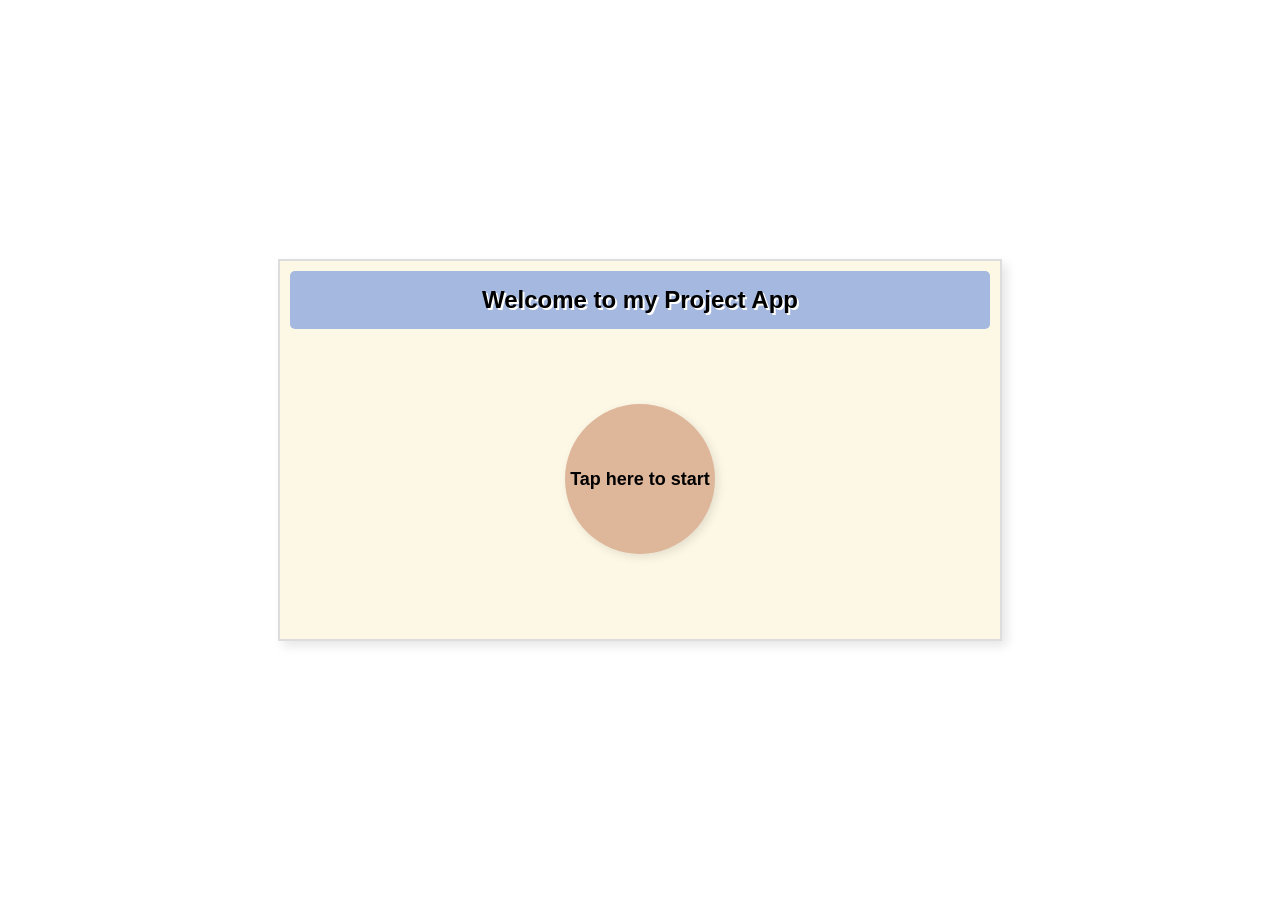
<file: index.html>
<!DOCTYPE html>
<html lang="de">
<head>
<meta charset="UTF-8">
<meta name="viewport" content="width=device-width, initial-scale=1.0">
<title>Project App</title>
<style>
       body {
           font-family: 'myfont', cursive, sans-serif;
           background-color: white;
           display: flex;
           justify-content: center;
           align-items: center;
           height: 100vh;
           margin: 0;
       }
       .container {
           width: 700px;
           background-color: #fdf7e5;
           border: 2px solid #ddd;
           padding: 10px;
           box-shadow: 5px 5px 10px rgba(0, 0, 0, 0.1);
           text-align: center;
       }
       .header {
           background-color: #a5b8e0;
           padding: 15px;
           font-size: 24px;
           font-weight: bold;
           color: black;
           text-shadow: 2px 2px white;
           border-radius: 5px;
       }
       .content {
           display: flex;
           justify-content: center;
           align-items: center;
           height: 300px;
       }
       .circle {
           width: 150px;
           height: 150px;
           background-color: #deb69a;
           border-radius: 50%;
           box-shadow: 3px 3px 10px rgba(0, 0, 0, 0.1);
           display: flex;
           justify-content: center;
           align-items: center;
           font-size: 18px;
           font-weight: bold;
           cursor: pointer;
       }
       .circle:hover {
           background-color: #cfa88c;
       }
</style>
</head>
<body>
<div class="container">
<div class="header">
           Welcome to my Project App
</div>
<div class="content">
<div class="circle" onclick="window.location.href='page2.html'">
               Tap here to start
</div>
</div>
</div>
</body>
</html>
</file>
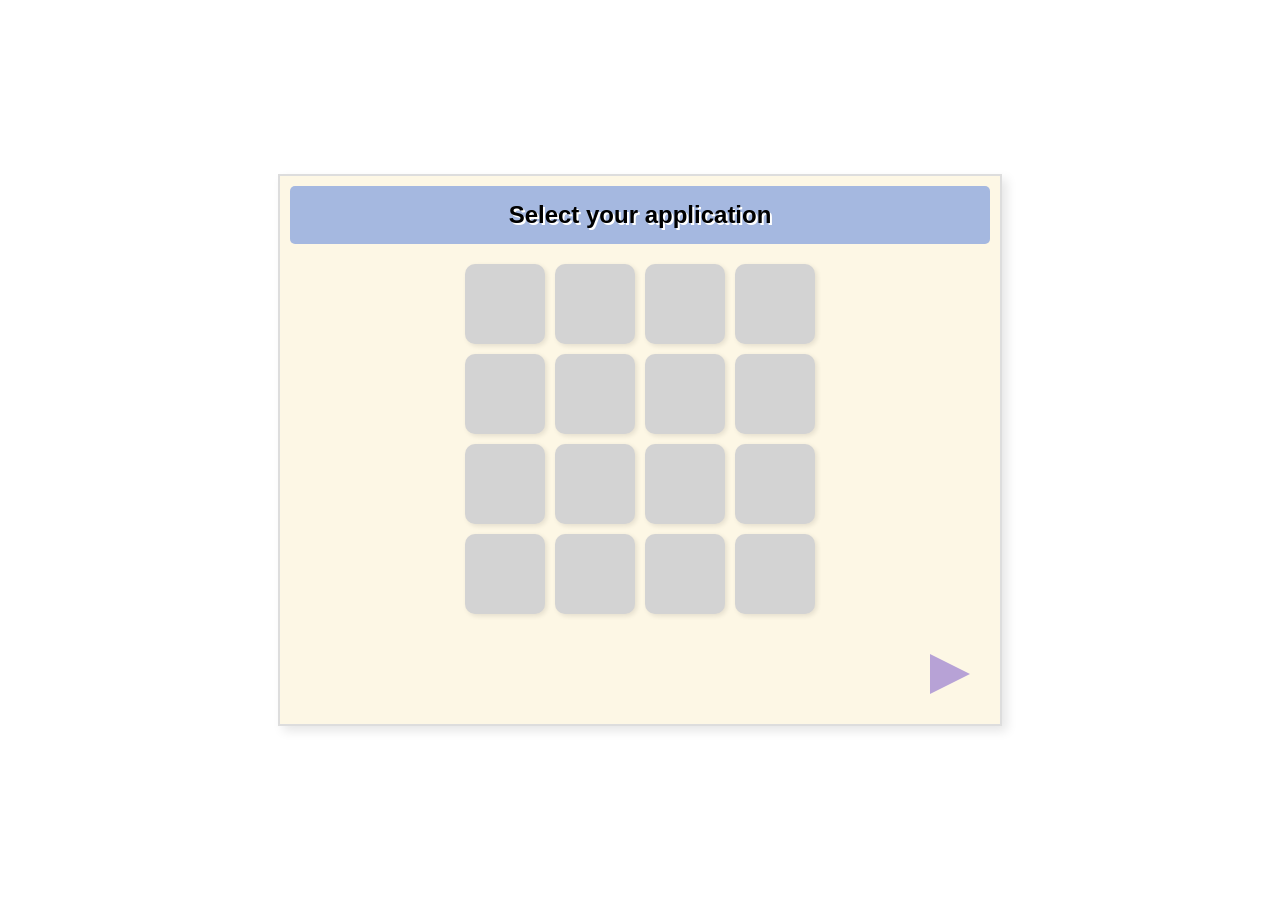
<file: page2.html>
<!DOCTYPE html>
<html lang="de">
<head>
<meta charset="UTF-8">
<meta name="viewport" content="width=device-width, initial-scale=1.0">
<title>Select Application</title>
<style>
       body {
           font-family: 'myfont', cursive, sans-serif;
           background-color: white;
           display: flex;
           justify-content: center;
           align-items: center;
           height: 100vh;
           margin: 0;
       }
       .container {
           width: 700px;
           background-color: #fdf7e5;
           border: 2px solid #ddd;
           padding: 10px;
           box-shadow: 5px 5px 10px rgba(0, 0, 0, 0.1);
           text-align: center;
       }
       .header {
           background-color: #a5b8e0;
           padding: 15px;
           font-size: 24px;
           font-weight: bold;
           color: black;
           text-shadow: 2px 2px white;
           border-radius: 5px;
       }
       .grid-container {
           display: flex;
           justify-content: center;
           padding: 20px;
       }
       .grid {
           display: grid;
           grid-template-columns: repeat(4, 80px);
           grid-template-rows: repeat(4, 80px);
           gap: 10px;
       }
       .app-button {
           width: 80px;
           height: 80px;
           background-color: #d3d3d3;
           border-radius: 10px;
           box-shadow: 2px 2px 5px rgba(0, 0, 0, 0.1);
           cursor: pointer;
       }
       .app-button:hover {
           background-color: #bfbfbf;
       }
       .navigation {
           display: flex;
           justify-content: right;
           padding: 20px;
       }
       .arrow {
           width: 40px;
           height: 40px;
           background-color: #b7a2d6;
           clip-path: polygon(100% 50%, 0 0, 0 100%);
           cursor: pointer;
       }
       .left {
           transform: rotate(180deg);
       }
       .arrow:hover {
           background-color: #9b8bc9;
       }
</style>
</head>
<body>
<div class="container">
<div class="header">
           Select your application
</div>
<div class="grid-container">
<div class="grid">
<div class="app-button" onclick="window.location.href='App1.html'"></div>
<div class="app-button" onclick="alert('App 2 geöffnet!')"></div>
<div class="app-button" onclick="alert('App 3 geöffnet!')"></div>
<div class="app-button" onclick="alert('App 4 geöffnet!')"></div>
<div class="app-button" onclick="alert('App 5 geöffnet!')"></div>
<div class="app-button" onclick="alert('App 6 geöffnet!')"></div>
<div class="app-button" onclick="alert('App 7 geöffnet!')"></div>
<div class="app-button" onclick="alert('App 8 geöffnet!')"></div>
<div class="app-button" onclick="alert('App 9 geöffnet!')"></div>
<div class="app-button" onclick="alert('App 10 geöffnet!')"></div>
<div class="app-button" onclick="alert('App 11 geöffnet!')"></div>
<div class="app-button" onclick="alert('App 12 geöffnet!')"></div>
<div class="app-button" onclick="alert('App 13 geöffnet!')"></div>
<div class="app-button" onclick="alert('App 14 geöffnet!')"></div>
<div class="app-button" onclick="alert('App 15 geöffnet!')"></div>
<div class="app-button" onclick="alert('App 16 geöffnet!')"></div>
</div>
</div>
<div class="navigation">
<div class="arrow right" onclick="window.location.href='page3.html'"></div>
</div>
</div>
</body>
</html>
</file>
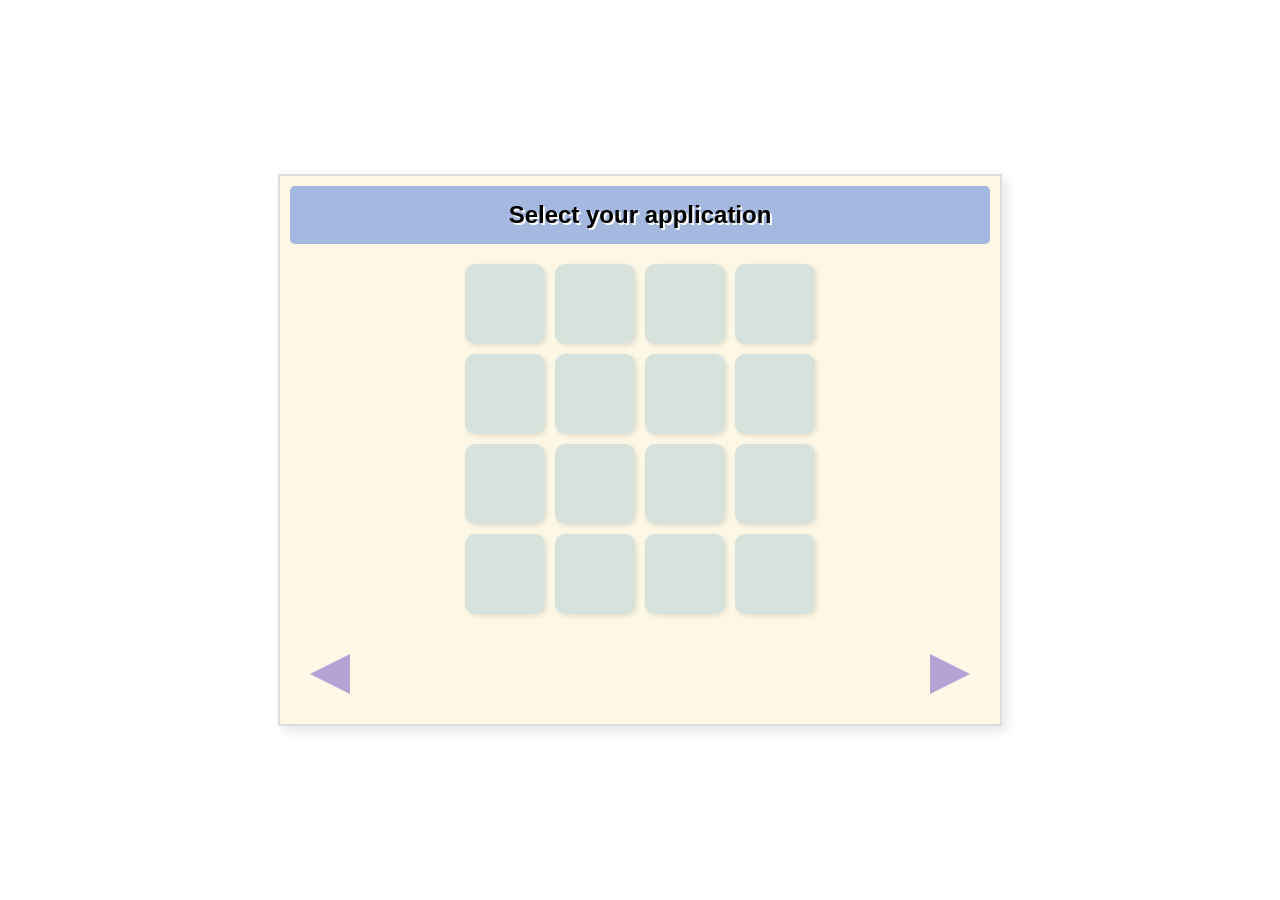
<file: page3.html>
<!DOCTYPE html>
<html lang="de">
<head>
<meta charset="UTF-8">
<meta name="viewport" content="width=device-width, initial-scale=1.0">
<title>Select Application</title>
<style>
       body {
           font-family: 'myfont', cursive, sans-serif;
           background-color: white;
           display: flex;
           justify-content: center;
           align-items: center;
           height: 100vh;
           margin: 0;
       }
       .container {
           width: 700px;
           background-color: #fdf7e5;
           border: 2px solid #ddd;
           padding: 10px;
           box-shadow: 5px 5px 10px rgba(0, 0, 0, 0.1);
           text-align: center;
       }
       .header {
           background-color: #a5b8e0;
           padding: 15px;
           font-size: 24px;
           font-weight: bold;
           color: black;
           text-shadow: 2px 2px white;
           border-radius: 5px;
       }
       .grid-container {
           display: flex;
           justify-content: center;
           padding: 20px;
       }
       .grid {
           display: grid;
           grid-template-columns: repeat(4, 80px);
           grid-template-rows: repeat(4, 80px);
           gap: 10px;
       }
       .app-button {
           width: 80px;
           height: 80px;
           background-color: #d8e2dc;
           border-radius: 10px;
           box-shadow: 2px 2px 5px rgba(0, 0, 0, 0.1);
           cursor: pointer;
       }
       .app-button:hover {
           background-color: #d8e2dc;
       }
       .navigation {
           display: flex;
           justify-content: space-between;
           padding: 20px;
       }
       .arrow {
           width: 40px;
           height: 40px;
           background-color: #b7a2d6;
           clip-path: polygon(100% 50%, 0 0, 0 100%);
           cursor: pointer;
       }
       .left {
           transform: rotate(180deg);
       }
       .arrow:hover {
           background-color: #9b8bc9;
       }
</style>
</head>
<body>
<div class="container">
<div class="header">
           Select your application
</div>
<div class="grid-container">
<div class="grid">
<div class="app-button" onclick="alert('App 1 geöffnet!')"></div>
<div class="app-button" onclick="alert('App 2 geöffnet!')"></div>
<div class="app-button" onclick="alert('App 3 geöffnet!')"></div>
<div class="app-button" onclick="alert('App 4 geöffnet!')"></div>
<div class="app-button" onclick="alert('App 5 geöffnet!')"></div>
<div class="app-button" onclick="alert('App 6 geöffnet!')"></div>
<div class="app-button" onclick="alert('App 7 geöffnet!')"></div>
<div class="app-button" onclick="alert('App 8 geöffnet!')"></div>
<div class="app-button" onclick="alert('App 9 geöffnet!')"></div>
<div class="app-button" onclick="alert('App 10 geöffnet!')"></div>
<div class="app-button" onclick="alert('App 11 geöffnet!')"></div>
<div class="app-button" onclick="alert('App 12 geöffnet!')"></div>
<div class="app-button" onclick="alert('App 13 geöffnet!')"></div>
<div class="app-button" onclick="alert('App 14 geöffnet!')"></div>
<div class="app-button" onclick="alert('App 15 geöffnet!')"></div>
<div class="app-button" onclick="alert('App 16 geöffnet!')"></div>
</div>
</div>
<div class="navigation">
<div class="arrow left" onclick="window.location.href='page2.html'"></div>
<div class="arrow right" onclick="window.location.href='page4.html'"></div>
</div>
</div>
</body>
</html>
</file>
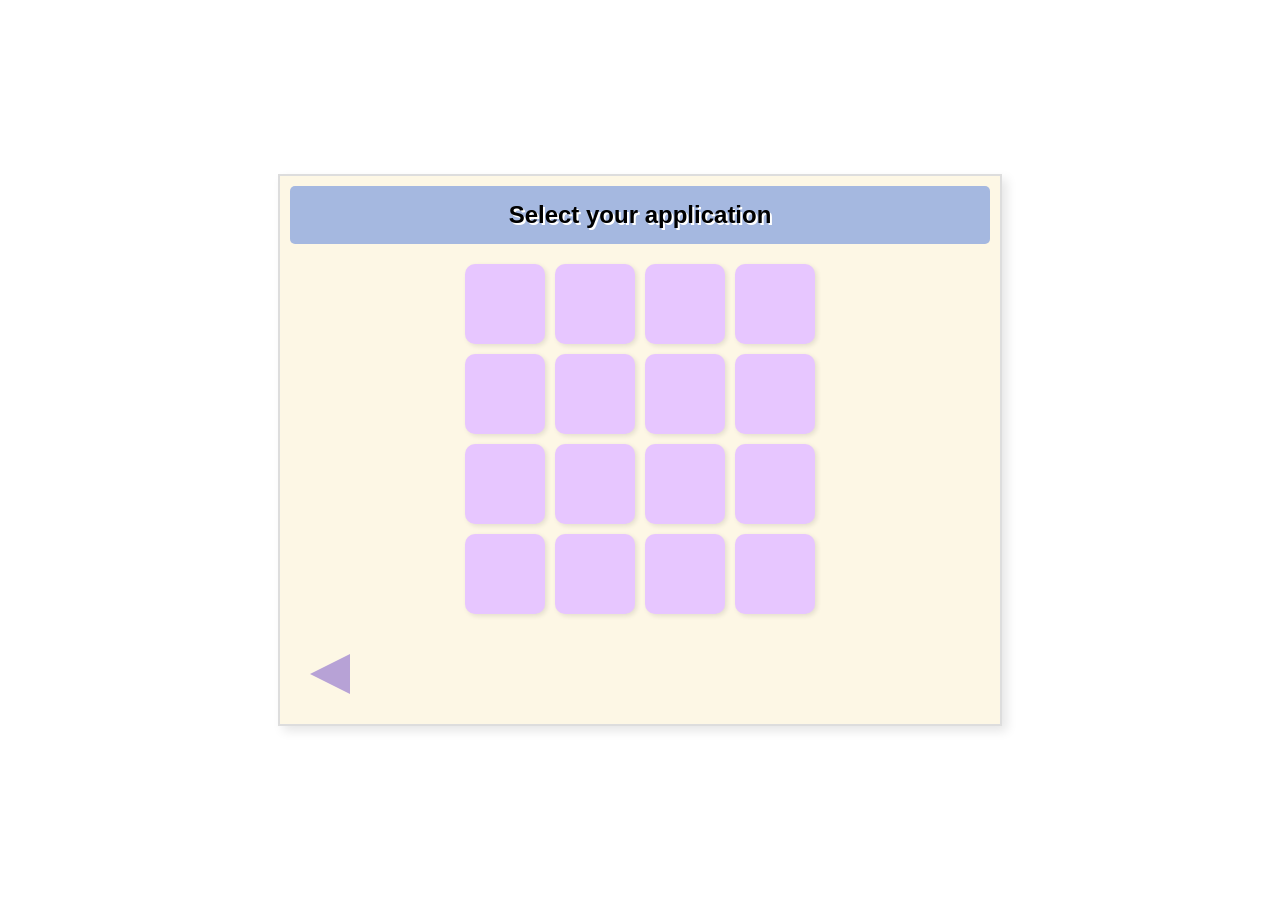
<file: page4.html>
<!DOCTYPE html>
<html lang="de">
<head>
<meta charset="UTF-8">
<meta name="viewport" content="width=device-width, initial-scale=1.0">
<title>Select Application</title>
<style>
       body {
           font-family: 'myfont', cursive, sans-serif;
           background-color: white;
           display: flex;
           justify-content: center;
           align-items: center;
           height: 100vh;
           margin: 0;
       }
       .container {
           width: 700px;
           background-color: #fdf7e5;
           border: 2px solid #ddd;
           padding: 10px;
           box-shadow: 5px 5px 10px rgba(0, 0, 0, 0.1);
           text-align: center;
       }
       .header {
           background-color: #a5b8e0;
           padding: 15px;
           font-size: 24px;
           font-weight: bold;
           color: black;
           text-shadow: 2px 2px white;
           border-radius: 5px;
       }
       .grid-container {
           display: flex;
           justify-content: center;
           padding: 20px;
       }
       .grid {
           display: grid;
           grid-template-columns: repeat(4, 80px);
           grid-template-rows: repeat(4, 80px);
           gap: 10px;
       }
       .app-button {
           width: 80px;
           height: 80px;
           background-color: #e7c6ff;
           border-radius: 10px;
           box-shadow: 2px 2px 5px rgba(0, 0, 0, 0.1);
           cursor: pointer;
       }
       .app-button:hover {
           background-color: #e7c6ff;
       }
       .navigation {
           display: flex;
           justify-content: space-between;
           padding: 20px;
       }
       .arrow {
           width: 40px;
           height: 40px;
           background-color: #b7a2d6;
           clip-path: polygon(100% 50%, 0 0, 0 100%);
           cursor: pointer;
       }
       .left {
           transform: rotate(180deg);
       }
       .arrow:hover {
           background-color: #9b8bc9;
       }
</style>
</head>
<body>
<div class="container">
<div class="header">
           Select your application
</div>
<div class="grid-container">
<div class="grid">
<div class="app-button" onclick="alert('App 1 geöffnet!')"></div>
<div class="app-button" onclick="alert('App 2 geöffnet!')"></div>
<div class="app-button" onclick="alert('App 3 geöffnet!')"></div>
<div class="app-button" onclick="alert('App 4 geöffnet!')"></div>
<div class="app-button" onclick="alert('App 5 geöffnet!')"></div>
<div class="app-button" onclick="alert('App 6 geöffnet!')"></div>
<div class="app-button" onclick="alert('App 7 geöffnet!')"></div>
<div class="app-button" onclick="alert('App 8 geöffnet!')"></div>
<div class="app-button" onclick="alert('App 9 geöffnet!')"></div>
<div class="app-button" onclick="alert('App 10 geöffnet!')"></div>
<div class="app-button" onclick="alert('App 11 geöffnet!')"></div>
<div class="app-button" onclick="alert('App 12 geöffnet!')"></div>
<div class="app-button" onclick="alert('App 13 geöffnet!')"></div>
<div class="app-button" onclick="alert('App 14 geöffnet!')"></div>
<div class="app-button" onclick="alert('App 15 geöffnet!')"></div>
<div class="app-button" onclick="alert('App 16 geöffnet!')"></div>
</div>
</div>
<div class="navigation">
<div class="arrow left" onclick="window.location.href='page3.html'"></div>
</div>
</div>
</body>
</html>
</file>
